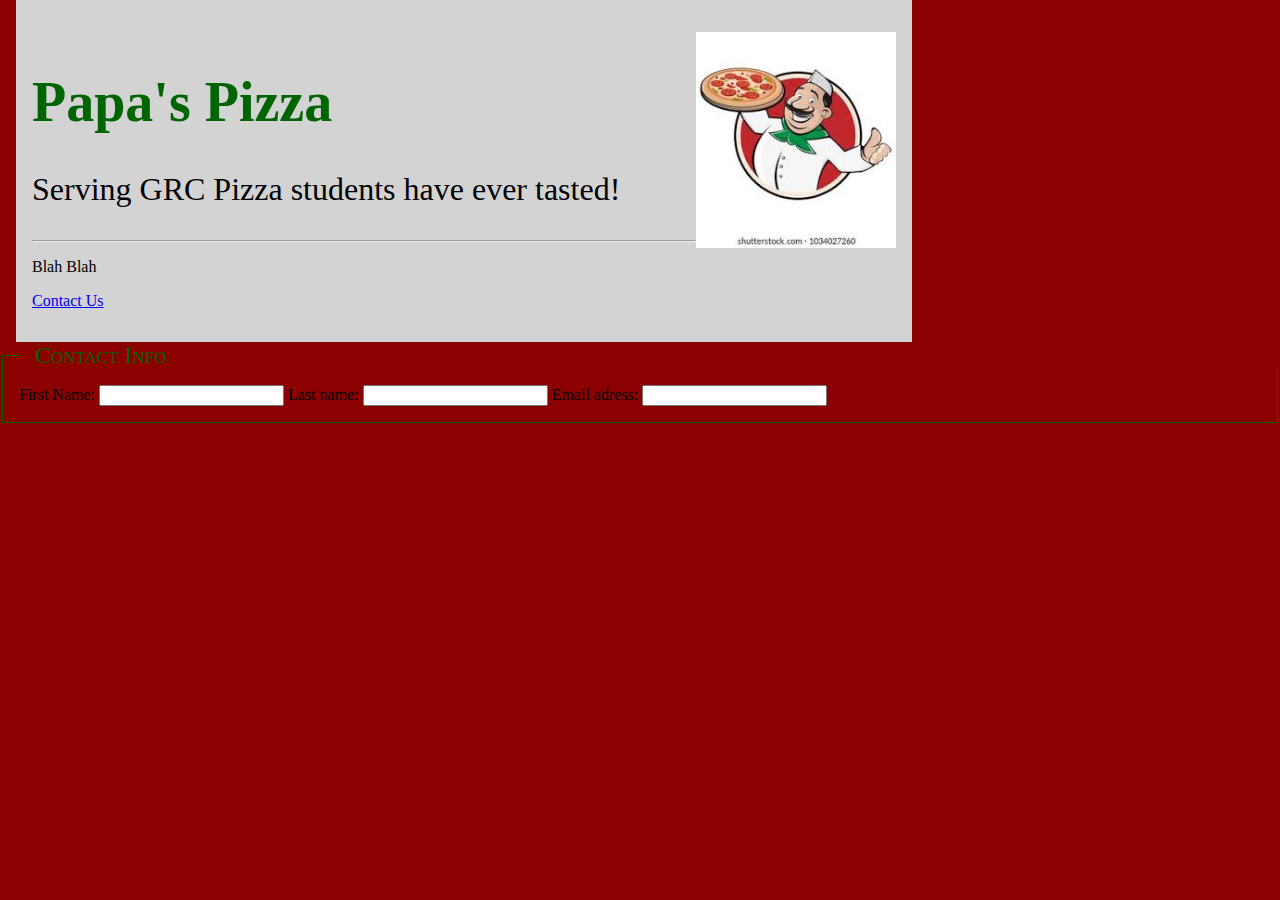
<file: index.html>
<!DOCTYPE html>
<html lang="en">
<head>
    <meta charset="UTF-8">
    <meta name="viewport" content="width=device-width, initial-scale=1.0">
    <title>Papa's Pizza</title>

    <!-- Favicon -->
     <link rel="icon" href="images/pizza-icon.png">

    <!-- StyleSheet -->
    <link rel="stylesheet" href="styles.css"> 
</head>
<body>
    <main>
        <header>
            <img src="images/pizza-guy.png" alt="Pizza Guy">
            <h1>Papa's Pizza</h1>
            <p id="tagline">Serving GRC Pizza students have ever tasted!</p>
            <hr>
            <p>Blah Blah</p>
            <a id="'contact-button" href="#" role="button">Contact Us</a>
        </header>
    </main>
    <form id="pizza-form" action="#" method="get">
        <!-- Contact Info -->
         <fieldset>
            <legend>Contact Info</legend>
            <label for="fname">First Name:</label>
            <input type="text" id="fname" name="fname">
            <label for="lname">Last name:</label>
            <input type="text" id="lname" name="lname">
            <label for="ename">Email adress:</label>
            <input type="email" id="ename" name="ename">
         </fieldset>
    </form>
</body>
</html>
</file>
<file: styles.css>
body {
    margin: 0;
    font-family: 'Segoe UI', Roboto, '';
    background-color: darkred;
}

main {
    background-color: white;
    width: 70%;
    margin: auto 1rem auto;
}

header {
    background-color: lightgrey;
    padding: 2rem 1rem;
}

header img {
    float: right;
    max-width: 200px;
}

header h1 {
    color: darkgreen;
    font-weight: 600;
    font-size: 3.5rem;
}

#tagline {
    font-size: 2rem;
    font-weight: 400;
}

#contact-button {
    border: none;
    background-color: darkgreen;
    color: white;
    border-radius: 0.25rem;
    padding: .5rem;
    font-weight: 600;
    text-decoration: none;
}

fieldset {
    border: 1px solid darkgreen;
    padding: 1rem;
    margin-bottom: 1.25rem;
}

legend {
    color: darkgreen;
    font-variant: small-caps;
    font-size: 1.5rem;
    padding-left: 1rem;
    width: 100%;
}
</file>
